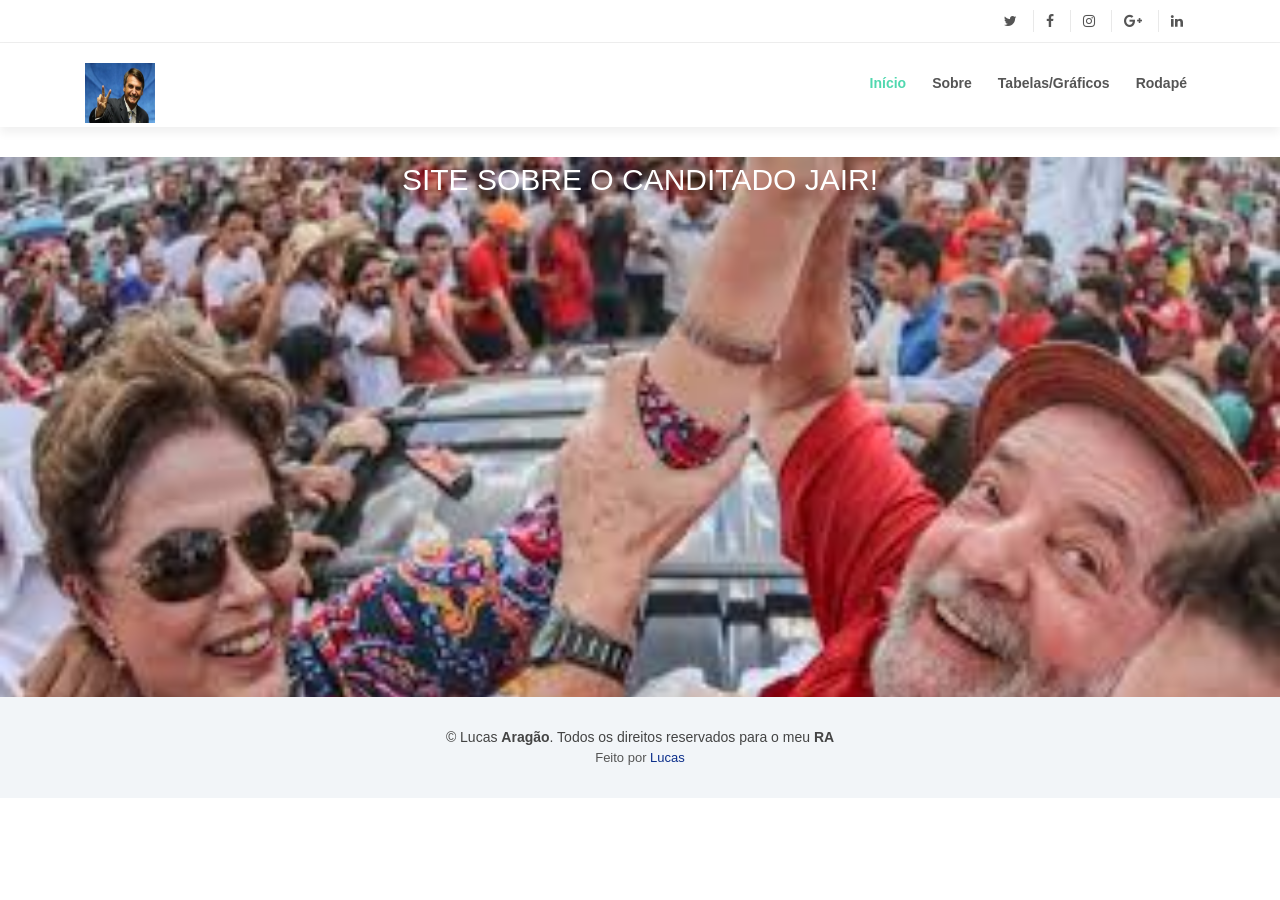
<file: site/sobre.html>
<!DOCTYPE html>
<html>

<head>
    <meta charset="utf-8">
    <title>Bolsonaro</title>
    <link href="img/favicon.png" rel="icon">
    <link href="img/apple-touch-icon.png" rel="apple-touch-icon">
    <link href="lib/bootstrap/css/bootstrap.min.css" rel="stylesheet">
    <link href="lib/font-awesome/css/font-awesome.min.css" rel="stylesheet">
    <link href="lib/animate/animate.min.css" rel="stylesheet">
    <link href="lib/ionicons/css/ionicons.min.css" rel="stylesheet">
    <link href="lib/owlcarousel/assets/owl.carousel.min.css" rel="stylesheet">
    <link href="lib/magnific-popup/magnific-popup.css" rel="stylesheet">
    <link href="lib/ionicons/css/ionicons.min.css" rel="stylesheet">
    <link href="css/style.css" rel="stylesheet">
</head>

<body id="body">

    <section id="topbar" class="d-none d-lg-block">
        <div class="container clearfix">
            <div class="contact-info float-left">
            </div>
            <div class="social-links float-right">
                <a href="#" class="twitter"><i class="fa fa-twitter"></i></a>
                <a href="#" class="facebook"><i class="fa fa-facebook"></i></a>
                <a href="#" class="instagram"><i class="fa fa-instagram"></i></a>
                <a href="#" class="google-plus"><i class="fa fa-google-plus"></i></a>
                <a href="#" class="linkedin"><i class="fa fa-linkedin"></i></a>
            </div>
        </div>
    </section>

    <header id="header">
        <div class="container">

            <div id="logo" class="pull-left">
                <a href="#body"><img src="img/logo.jpg" alt="" title="" width="70" height="60" /></a>
            </div>

            <nav id="nav-menu-container">
                <ul class="nav-menu">
                    <li class="menu-active"><a href="index.html">Início</a></li>
                    <li><a href="sobre.html">Sobre</a></li>
                    <li><a href="index.html">Tabelas/Gráficos</a></li>
                    <li><a href="index.html">Rodapé</a></li>
                </ul>
            </nav>
        </div>
    </header>


    <section id="intro">

      
<div>

<p style="color: white;font-size: 30px; text-align: center; margin-top: 30px">SITE SOBRE O CANDITADO JAIR!</p>

</div>


    </section>


    <footer id="footer">
        <div class="container">
            <div class="copyright">
                &copy; Lucas <strong>Aragão</strong>. Todos os direitos reservados para o meu <strong>RA</strong>
            </div>
            <div class="credits">
                Feito por <a href="#">Lucas</a>
            </div>
        </div>
    </footer>

    <a href="#" class="back-to-top"><i class="fa fa-chevron-up"></i></a>
    <script src="lib/jquery/jquery.min.js"></script>
    <script src="lib/jquery/jquery-migrate.min.js"></script>
    <script src="lib/bootstrap/js/bootstrap.bundle.min.js"></script>
    <script src="lib/easing/easing.min.js"></script>
    <script src="lib/superfish/hoverIntent.js"></script>
    <script src="lib/superfish/superfish.min.js"></script>
    <script src="lib/wow/wow.min.js"></script>
    <script src="lib/owlcarousel/owl.carousel.min.js"></script>
    <script src="lib/magnific-popup/magnific-popup.min.js"></script>
    <script src="lib/sticky/sticky.js"></script>
    <script src="js/main.js"></script>
</body>

</html>
</file>
<file: site/css/style.css>
body {
  background: #fff;
  color: #444;
  font-family: "Open Sans", sans-serif;
}

a {
  color: #50d8af;
  transition: 0.5s;
}

a:hover, a:active, a:focus {
  color: #51d8af;
  outline: none;
  text-decoration: none;
}

p {
  padding: 0;
  margin: 0 0 30px 0;
}

h1, h2, h3, h4, h5, h6 {
  font-family: "Montserrat", sans-serif;
  font-weight: 400;
  margin: 0 0 20px 0;
  padding: 0;
}


.back-to-top {
  position: fixed;
  display: none;
  background: #50d8af;
  color: #fff;
  padding: 6px 12px 9px 12px;
  font-size: 16px;
  border-radius: 2px;
  right: 15px;
  bottom: 15px;
  transition: background 0.5s;
}

@media (max-width: 768px) {
  .back-to-top {
    bottom: 15px;
  }
}

.back-to-top:focus {
  background: #50d8af;
  color: #fff;
  outline: none;
}

.back-to-top:hover {
  background: #0c2e8a;
  color: #fff;
}

#topbar {
  background: #fff;
  padding: 10px 0;
  border-bottom: 1px solid #eee;
  font-size: 14px;
}

#topbar .contact-info a {
  line-height: 1;
  color: #555;
}

#topbar .contact-info a:hover {
  color: #50d8af;
}

#topbar .contact-info i {
  color: #50d8af;
  padding: 4px;
}

#topbar .contact-info .fa-phone {
  padding-left: 20px;
  margin-left: 20px;
  border-left: 1px solid #e9e9e9;
}

#topbar .social-links a {
  color: #555;
  padding: 4px 12px;
  display: inline-block;
  line-height: 1px;
  border-left: 1px solid #e9e9e9;
}

#topbar .social-links a:hover {
  color: #50d8af;
}

#topbar .social-links a:first-child {
  border-left: 0;
}

#header {
  padding: 20px 0;
  height: 84px;
  transition: all 0.5s;
  z-index: 997;
  background: #fff;
  box-shadow: 0px 6px 9px 0px rgba(0, 0, 0, 0.06);
}

#header #logo h1 {
  font-size: 42px;
  margin: 0;
  padding: 0;
  line-height: 1;
  font-family: "Montserrat", sans-serif;
  font-weight: 700;
}

#header #logo h1 a {
  color: #0c2e8a;
  line-height: 1;
  display: inline-block;
}

#header #logo h1 a span {
  color: #50d8af;
}

#header #logo img {
  padding: 0;
  margin: 0;
}

@media (max-width: 768px) {
  #header {
    padding: 20px 0;
    height: 74px;
  }
  #header #logo h1 {
    font-size: 34px;
  }
  #header #logo img {
    max-height: 40px;
  }
}


#intro {
  width: 100%;
  height: 60vh;
  position: relative;
  background: url("../img/intro-carousel/1.jpg") no-repeat;
  background-size: cover;
}

#intro .intro-content {
  position: absolute;
  bottom: 0;
  top: 0;
  left: 0;
  right: 0;
  z-index: 10;
  display: flex;
  justify-content: center;
  align-items: center;
  flex-direction: column;
  text-align: center;
}

#intro .intro-content h2 {
  color: #0c2e8a;
  margin-bottom: 30px;
  font-size: 64px;
  font-weight: 700;
}

#intro .intro-content h2 span {
  color: #50d8af;
  text-decoration: underline;
}

@media (max-width: 767px) {
  #intro .intro-content h2 {
    font-size: 34px;
  }
}

#intro .intro-content .btn-get-started, #intro .intro-content .btn-projects {
  font-family: "Raleway", sans-serif;
  font-size: 15px;
  font-weight: bold;
  letter-spacing: 1px;
  display: inline-block;
  padding: 10px 32px;
  border-radius: 2px;
  transition: 0.5s;
  margin: 10px;
  color: #fff;
}

#intro .intro-content .btn-get-started {
  background: #0c2e8a;
  border: 2px solid #0c2e8a;
}

#intro .intro-content .btn-get-started:hover {
  background: none;
  color: #0c2e8a;
}

#intro .intro-content .btn-projects {
  background: #50d8af;
  border: 2px solid #50d8af;
}

#intro .intro-content .btn-projects:hover {
  background: none;
  color: #50d8af;
}

#intro #intro-carousel {
  z-index: 8;
}

#intro #intro-carousel::before {
  content: '';
  background-color: rgba(255, 255, 255, 0.7);
  position: absolute;
  height: 100%;
  width: 100%;
  top: 0;
  right: 0;
  left: 0;
  bottom: 0;
  z-index: 7;
}

#intro #intro-carousel .item {
  width: 100%;
  height: 60vh;
  background-size: cover;
  background-position: center;
  background-repeat: no-repeat;
  -webkit-transition-property: opacity;
  transition-property: opacity;
}


.nav-menu, .nav-menu * {
  margin: 0;
  padding: 0;
  list-style: none;
}

.nav-menu ul {
  position: absolute;
  display: none;
  top: 100%;
  left: 0;
  z-index: 99;
}

.nav-menu li {
  position: relative;
  white-space: nowrap;
}

.nav-menu > li {
  float: left;
}

.nav-menu li:hover > ul,
.nav-menu li.sfHover > ul {
  display: block;
}

.nav-menu ul ul {
  top: 0;
  left: 100%;
}

.nav-menu ul li {
  min-width: 180px;
}


.sf-arrows .sf-with-ul {
  padding-right: 22px;
}

.sf-arrows .sf-with-ul:after {
  content: "\f107";
  position: absolute;
  right: 8px;
  font-family: FontAwesome;
  font-style: normal;
  font-weight: normal;
}

.sf-arrows ul .sf-with-ul:after {
  content: "\f105";
}


#nav-menu-container {
  float: right;
  margin: 0;
}

@media (max-width: 768px) {
  #nav-menu-container {
    display: none;
  }
}


.nav-menu a {
  padding: 10px 8px;
  text-decoration: none;
  display: inline-block;
  color: #555;
  font-family: "Raleway", sans-serif;
  font-weight: 700;
  font-size: 14px;
  outline: none;
}

.nav-menu li:hover > a, .nav-menu > .menu-active > a {
  color: #50d8af;
}

.nav-menu > li {
  margin-left: 10px;
}

.nav-menu ul {
  margin: 4px 0 0 0;
  padding: 10px;
  box-shadow: 0px 0px 30px rgba(127, 137, 161, 0.25);
  background: #fff;
}

.nav-menu ul li {
  transition: 0.3s;
}

.nav-menu ul li a {
  padding: 10px;
  color: #333;
  transition: 0.3s;
  display: block;
  font-size: 13px;
  text-transform: none;
}

.nav-menu ul li:hover > a {
  color: #50d8af;
}

.nav-menu ul ul {
  margin: 0;
}


#mobile-nav-toggle {
  position: fixed;
  right: 0;
  top: 0;
  z-index: 999;
  margin: 20px 20px 0 0;
  border: 0;
  background: none;
  font-size: 24px;
  display: none;
  transition: all 0.4s;
  outline: none;
  cursor: pointer;
}

#mobile-nav-toggle i {
  color: #555;
}

@media (max-width: 768px) {
  #mobile-nav-toggle {
    display: inline;
  }
}

#mobile-nav {
  position: fixed;
  top: 0;
  padding-top: 18px;
  bottom: 0;
  z-index: 998;
  background: rgba(52, 59, 64, 0.9);
  left: -260px;
  width: 260px;
  overflow-y: auto;
  transition: 0.4s;
}

#mobile-nav ul {
  padding: 0;
  margin: 0;
  list-style: none;
}

#mobile-nav ul li {
  position: relative;
}

#mobile-nav ul li a {
  color: #fff;
  font-size: 16px;
  overflow: hidden;
  padding: 10px 22px 10px 15px;
  position: relative;
  text-decoration: none;
  width: 100%;
  display: block;
  outline: none;
}

#mobile-nav ul li a:hover {
  color: #fff;
}

#mobile-nav ul li li {
  padding-left: 30px;
}

#mobile-nav ul .menu-has-children i {
  position: absolute;
  right: 0;
  z-index: 99;
  padding: 15px;
  cursor: pointer;
  color: #fff;
}

#mobile-nav ul .menu-has-children i.fa-chevron-up {
  color: #50d8af;
}

#mobile-nav ul .menu-item-active {
  color: #50d8af;
}

#mobile-body-overly {
  width: 100%;
  height: 100%;
  z-index: 997;
  top: 0;
  left: 0;
  position: fixed;
  background: rgba(52, 59, 64, 0.9);
  display: none;
}

body.mobile-nav-active {
  overflow: hidden;
}

body.mobile-nav-active #mobile-nav {
  left: 0;
}

body.mobile-nav-active #mobile-nav-toggle {
  color: #fff;
}


.section-header {
  margin-bottom: 30px;
}

.section-header h2 {
  font-size: 32px;
  color: #0c2e8a;
  text-transform: uppercase;
  font-weight: 700;
  position: relative;
  padding-bottom: 20px;
}

.section-header h2::before {
  content: '';
  position: absolute;
  display: block;
  width: 50px;
  height: 3px;
  background: #50d8af;
  bottom: 0;
  left: 0;
}

.section-header p {
  padding: 0;
  margin: 0;
}

#tabelagrafico {
  padding: 60px 0 30px 0;
}

#tabelagrafico .about-img {
  overflow: hidden;
}

#tabelagrafico .about-img img {
  margin-left: -15px;
  max-width: 100%;
}

@media (max-width: 768px) {
  #tabelagrafico .about-img {
    height: auto;
  }
  #tabelagrafico .about-img img {
    margin-left: 0;
    padding-bottom: 30px;
  }
}

#tabelagrafico .content h2 {
  color: #0c2e8a;
  font-weight: 700;
  font-size: 36px;
  font-family: "Raleway", sans-serif;
}

#tabelagrafico .content h3 {
  color: #555;
  font-weight: 300;
  font-size: 18px;
  line-height: 26px;
  font-style: italic;
}

#tabelagrafico .content p {
  line-height: 26px;
}

#tabelagrafico .content p:last-child {
  margin-bottom: 0;
}

#tabelagrafico .content i {
  font-size: 20px;
  padding-right: 4px;
  color: #50d8af;
}

#tabelagrafico .content ul {
  list-style: none;
  padding: 0;
}

#tabelagrafico .content ul li {
  padding-bottom: 10px;
}

#footer {
  background: #f2f5f8;
  padding: 0 0 30px 0;
  font-size: 14px;
}

#footer .copyright {
  text-align: center;
  padding-top: 30px;
}

#footer .credits {
  text-align: center;
  font-size: 13px;
  color: #555;
}

#footer .credits a {
  color: #0c2e8a;
}
</file>
